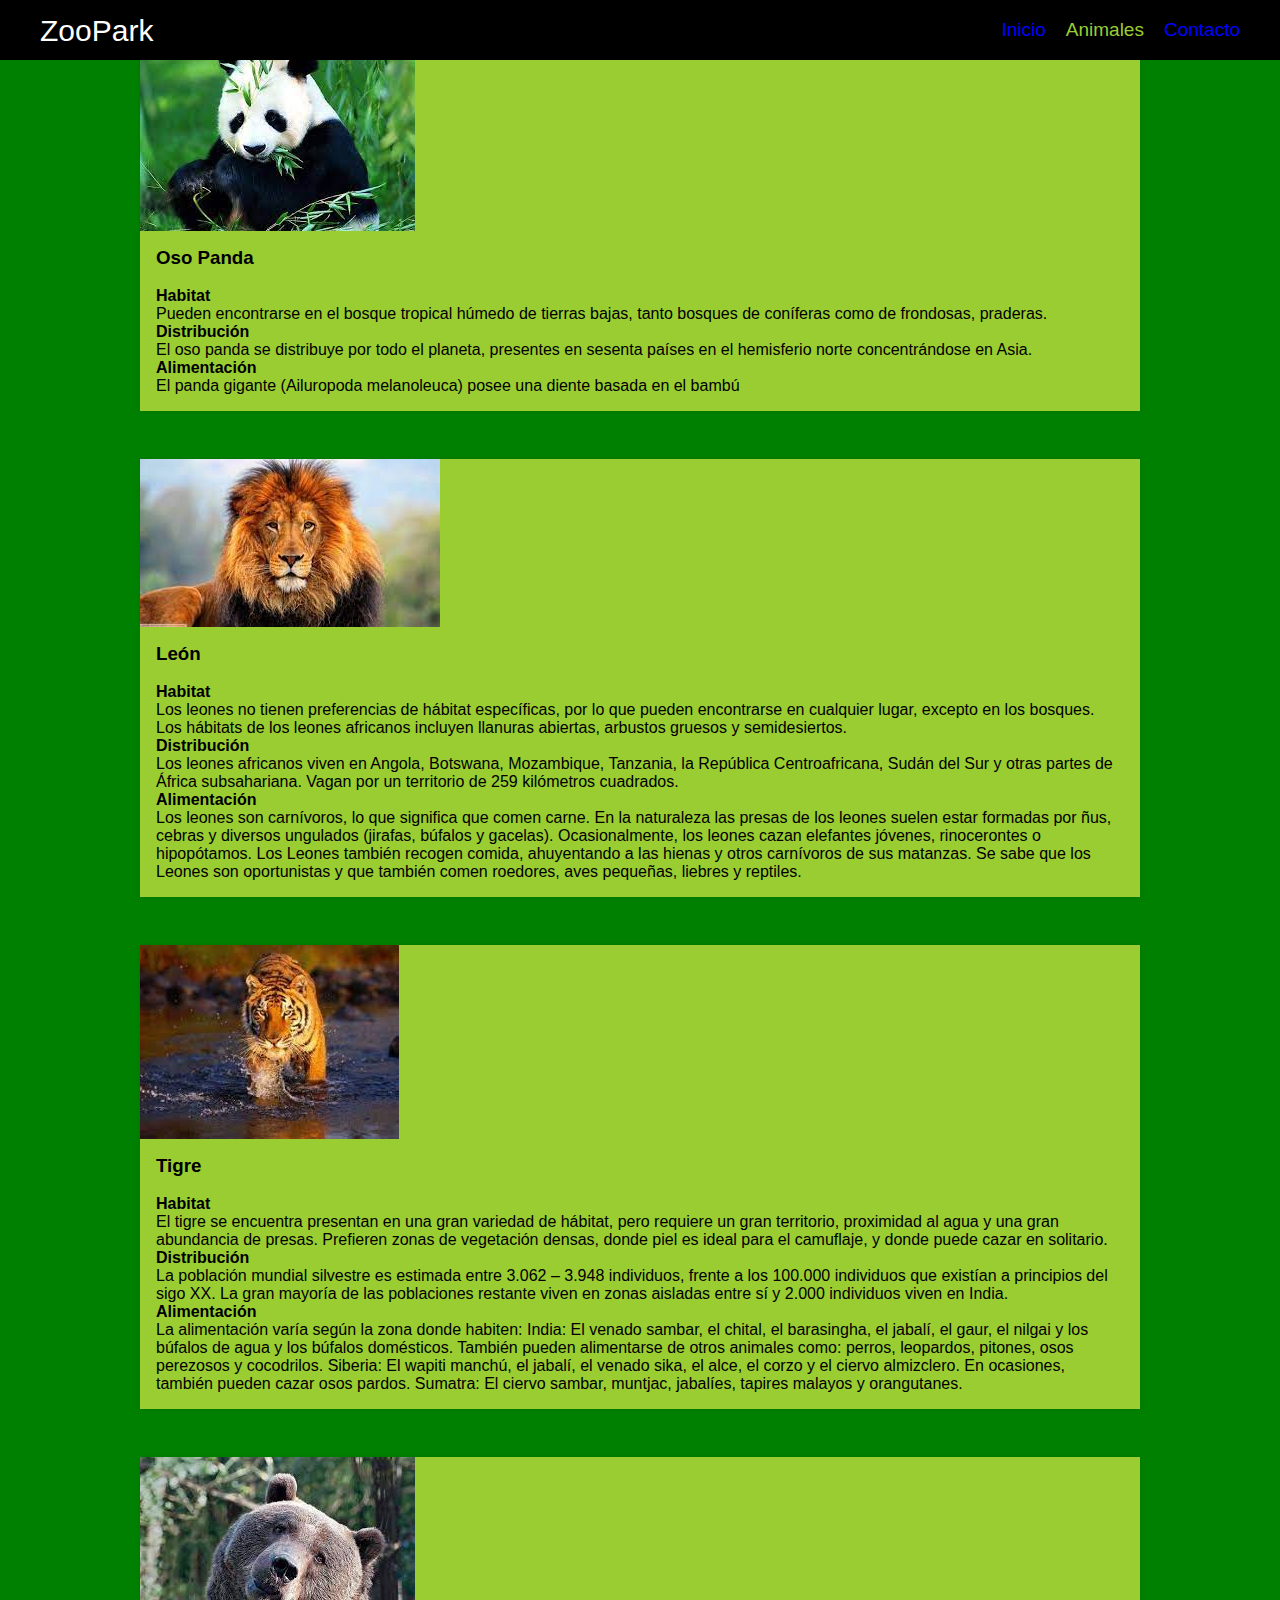
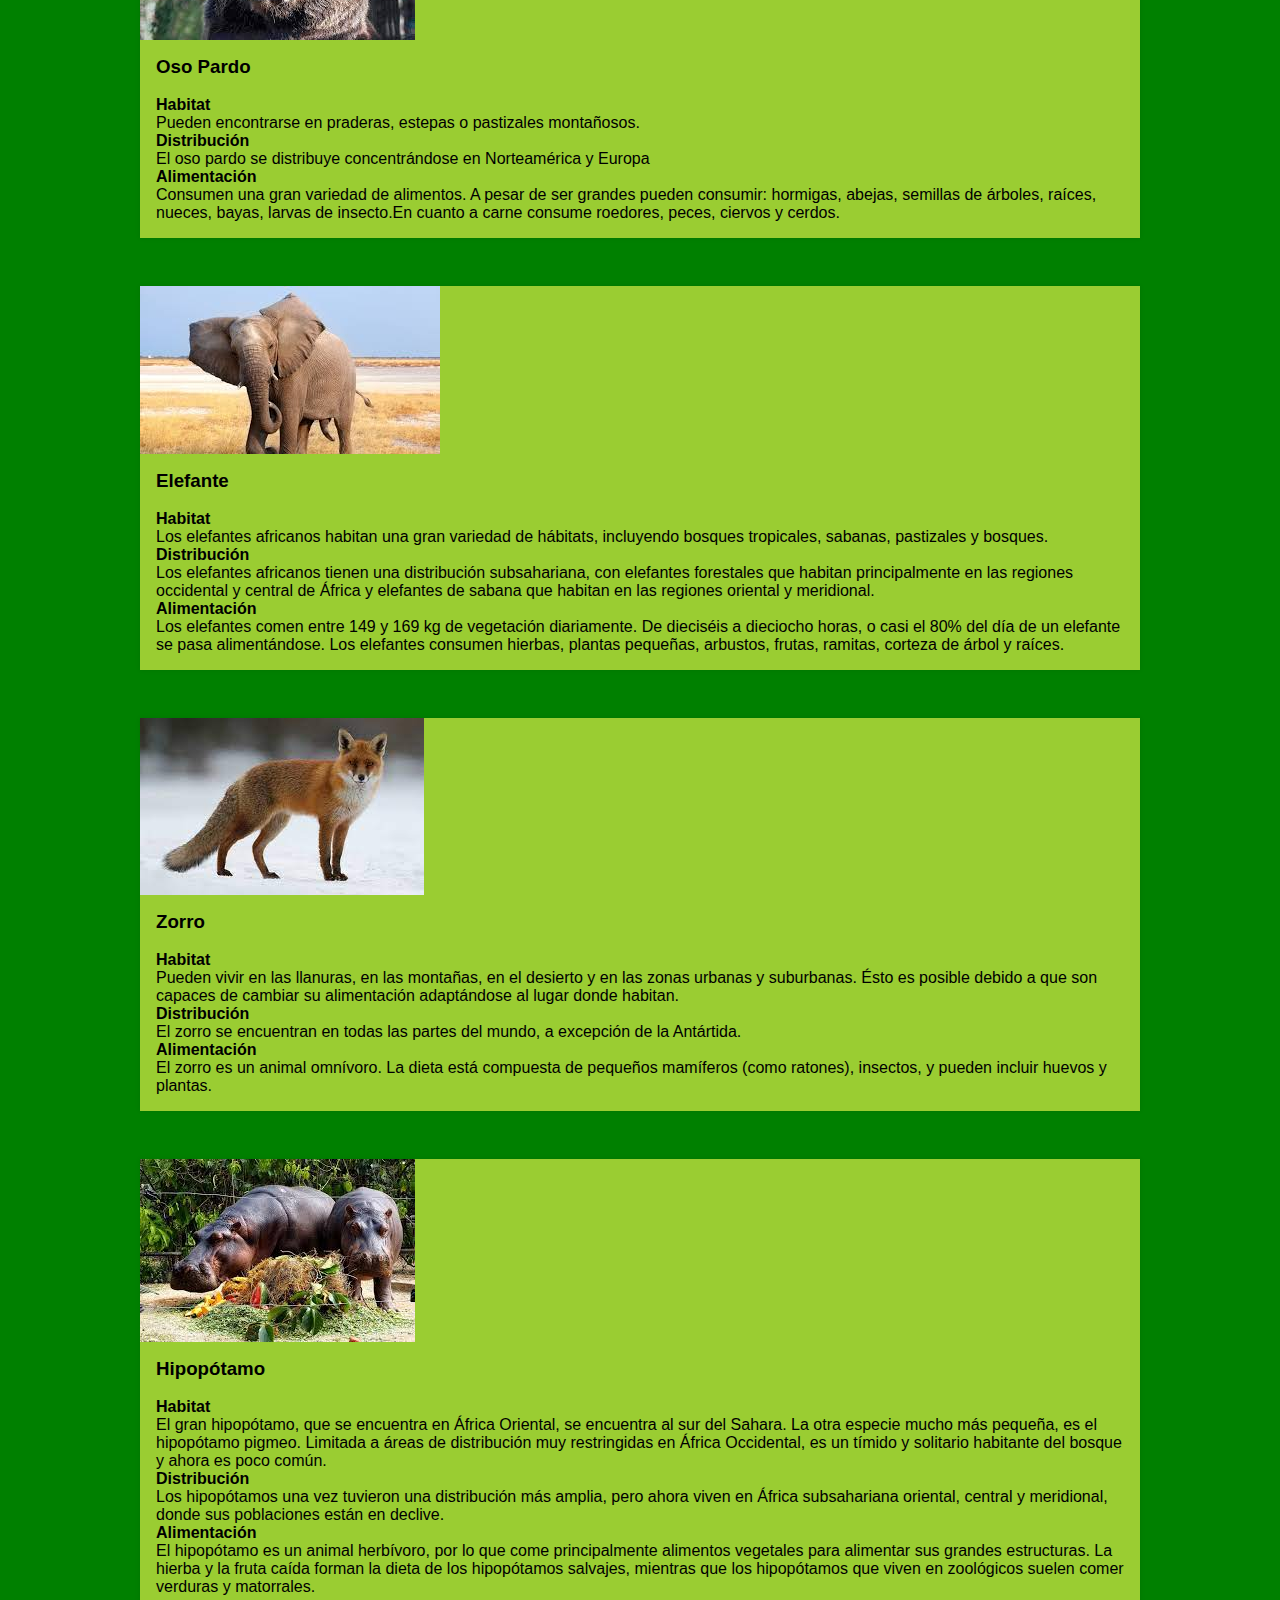
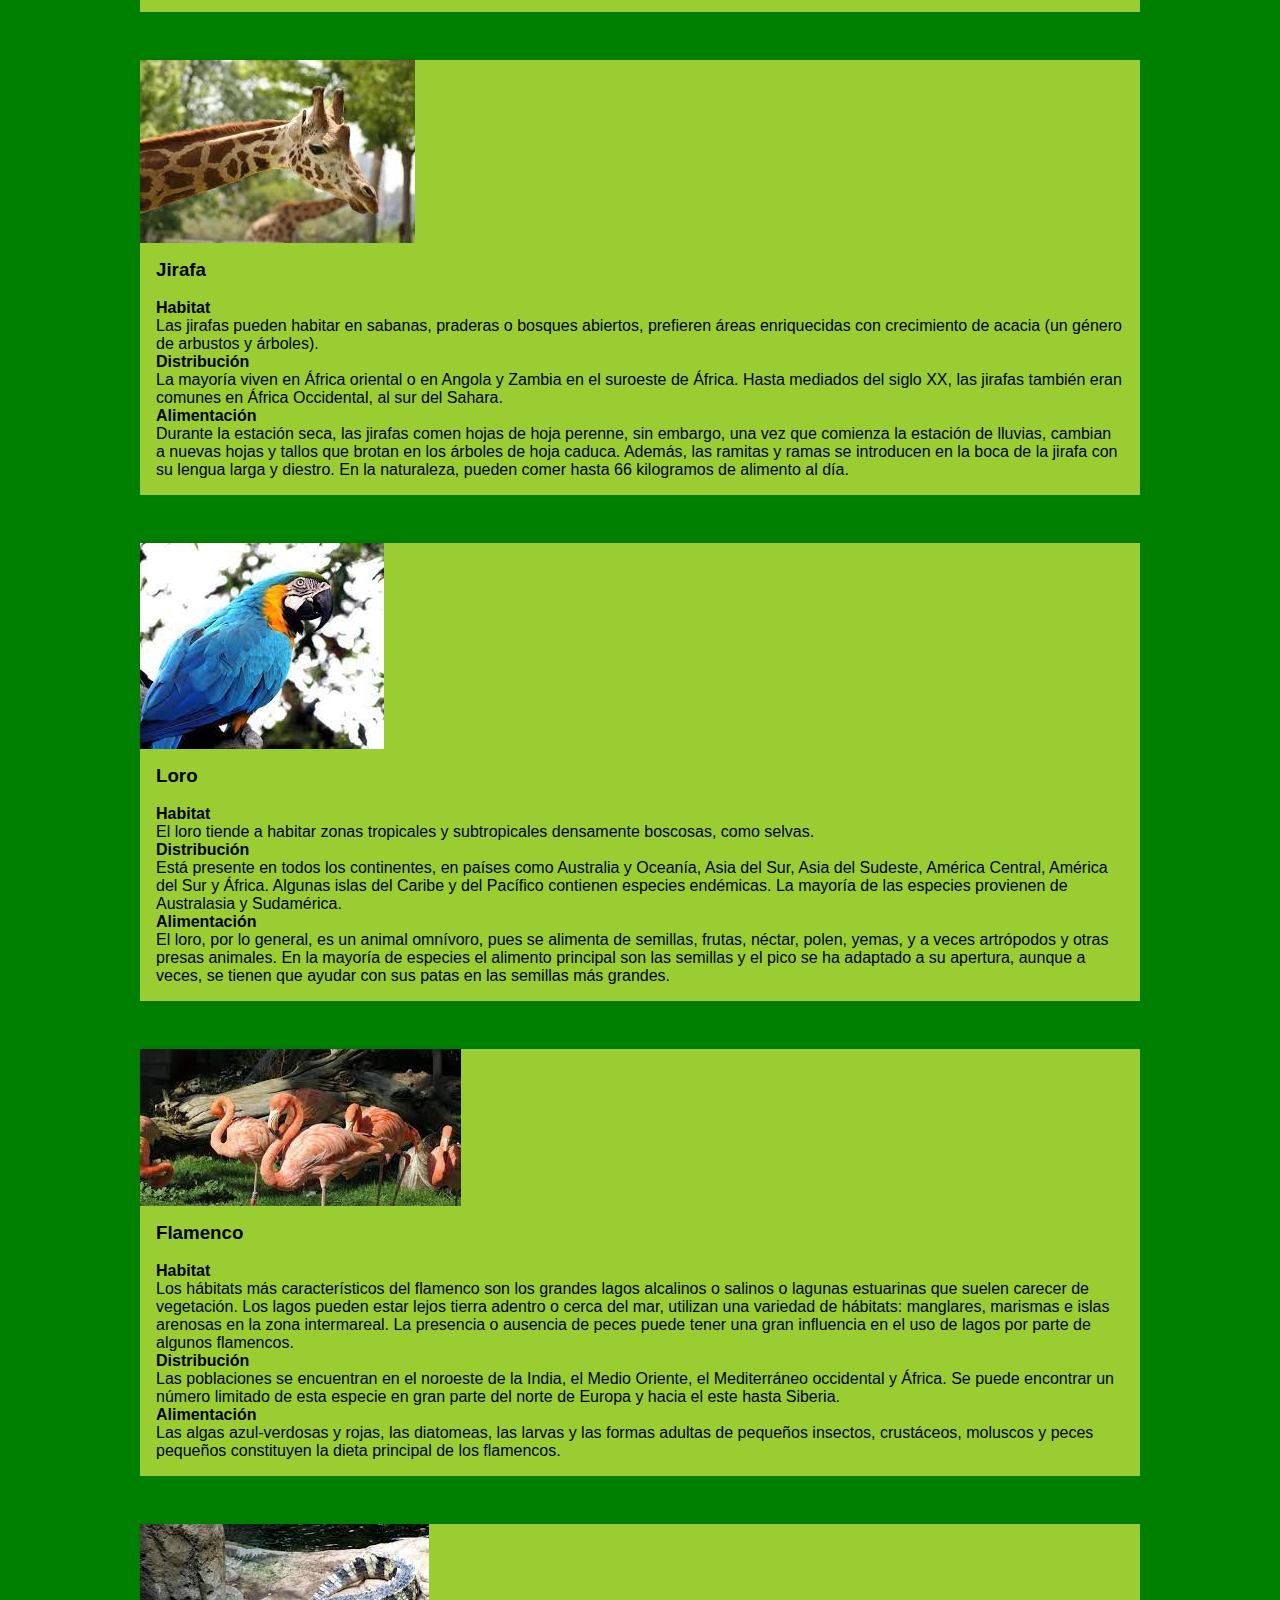
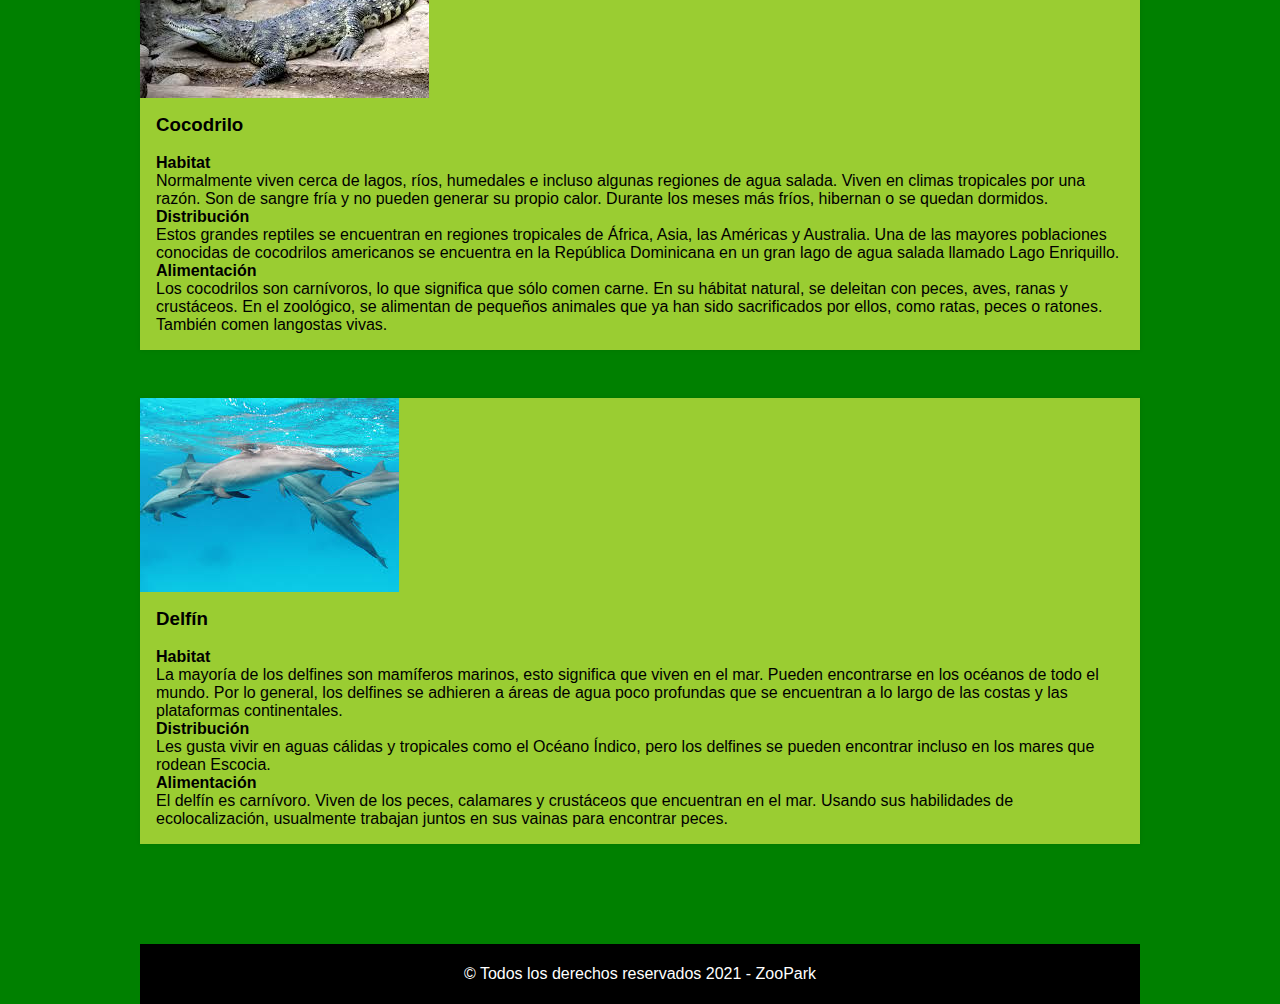
<file: Animales.html>
<!DOCTYPE html>
<html lang="en">
<head>
    <meta charset="UTF-8">
    <meta name="viewport" content="width=device-width, user-scalable=no, initial-scale=1.0, maximum-scale=1.0, minimum-scale=1.0">
    <meta http-equiv="X-UA-Compatible" content="ie=edge">
    <link rel="shortcut icon" href="favicon.ico" type="image/x-icon">
    <title>Animales</title>
    <link rel="stylesheet" href="Animales.css">
</head>
<body>

    <!--Menu de Navegacion-->
    <nav class="menu">
        <div class="logobox">
            <h1 class="logo"><a href="#">
                <i class="fas fa-tree"></i>
                ZooPark
                </a>
            </h1>
            <span class="btn-menu"><i class="fas fa-bars"></i></span>
        </div>

        <div class="list-container">
            <ul class="lists">
                <li><a href="index.html">Inicio</a></li>
                <li><a href="Animales.html" class="active">Animales</a></li>
                <li><a href="Contacto.html">Contacto</a></li>
            </ul>
        </div>
    </nav>
    
    <div class="container">
        <div class="item">
            <img src="img/img1.jpg" alt="" class="item-img">
            <div class="item-text">
                <h3>Oso Panda</h3><br>
                <h4>Habitat</h4>
                    <p>Pueden encontrarse en el bosque tropical húmedo de tierras bajas, tanto bosques de coníferas como de frondosas, praderas.</p>
                    <h4>Distribución</h4>
                    <p>El oso panda se distribuye por todo el planeta, presentes en sesenta países en el hemisferio norte concentrándose en Asia.</p>
                    <h4>Alimentación</h4>
                    <p>El panda gigante (Ailuropoda melanoleuca) posee una diente basada en el bambú</p>                
            </div>
        </div>

        <div class="container">
            <div class="item">
                <img src="img/img2.jpg" alt="" class="item-img">
                <div class="item-text">
                    <h3>León</h3><br>
                <h4>Habitat</h4>
                    <p>Los leones no tienen preferencias de hábitat específicas, por lo que pueden encontrarse en cualquier lugar, excepto en los bosques. Los hábitats de los leones africanos incluyen llanuras abiertas, arbustos gruesos y semidesiertos.
</p>
                    <h4>Distribución</h4>
                    <p>Los leones africanos viven en Angola, Botswana, Mozambique, Tanzania, la República Centroafricana, Sudán del Sur y otras partes de África subsahariana. Vagan por un territorio de 259 kilómetros cuadrados.
</p>
                    <h4>Alimentación</h4>
                    <p>Los leones son carnívoros, lo que significa que comen carne.
En la naturaleza las presas de los leones suelen estar formadas por ñus, cebras y diversos ungulados (jirafas, búfalos y gacelas). Ocasionalmente, los leones cazan elefantes jóvenes, rinocerontes o hipopótamos. Los Leones también recogen comida, ahuyentando a las hienas y otros carnívoros de sus matanzas. Se sabe que los Leones son oportunistas y que también comen roedores, aves pequeñas, liebres y reptiles.
</p>
                </div>
            </div>

            <div class="container">
                <div class="item">
                    <img src="img/img3.jpg" alt="" class="item-img">
                    <div class="item-text">
                        <h3>Tigre</h3><br>
                <h4>Habitat</h4>
                    <p>El tigre se encuentra presentan en una gran variedad de hábitat, pero requiere un gran territorio, proximidad al agua y una gran abundancia de presas. Prefieren zonas de vegetación densas, donde piel es ideal para el camuflaje, y donde puede cazar en solitario.                    
                    <h4>Distribución</h4>
                    <p>La población mundial silvestre es estimada entre 3.062 – 3.948 individuos, frente a los 100.000 individuos que existían a principios del sigo XX. La gran mayoría de las poblaciones restante viven en zonas aisladas entre sí y 2.000 individuos viven en India.</p>
                    <h4>Alimentación</h4>
                    <p> La alimentación varía según la zona donde habiten:

                        India: El venado sambar, el chital, el barasingha, el jabalí, el gaur, el nilgai y los búfalos de agua y los búfalos domésticos. También pueden alimentarse de otros animales como: perros, leopardos, pitones, osos perezosos y cocodrilos.
                        Siberia: El wapiti manchú, el jabalí, el venado sika, el alce, el corzo y el ciervo almizclero. En ocasiones, también pueden cazar osos pardos.
                        Sumatra:  El ciervo sambar, muntjac, jabalíes, tapires malayos y orangutanes.</p>                
            </div>
        </div>
                  

    <div class="container">
        <div class="item">
            <img src="img/img4.jpg" alt="" class="item-img">
            <div class="item-text">
                <h3>Oso Pardo</h3><br>
                <h4>Habitat</h4>
                    <p>Pueden encontrarse en praderas, estepas o pastizales montañosos.</p>
                    <h4>Distribución</h4>
                    <p>El oso pardo se distribuye concentrándose en Norteamérica y Europa</p>
                    <h4>Alimentación</h4>
                    <p>Consumen una gran variedad de alimentos. A pesar de ser grandes pueden consumir: hormigas, abejas, semillas de árboles, raíces, nueces, bayas, larvas de insecto.En cuanto a carne consume roedores, peces, ciervos y cerdos.</p>                
            </div>
        </div>

        <div class="container">
            <div class="item">
                <img src="img/img13.jpg" alt="" class="item-img">
                <div class="item-text">
                    <h3>Elefante</h3><br>
                <h4>Habitat</h4>
                    <p>Los elefantes africanos habitan una gran variedad de hábitats, incluyendo bosques tropicales, sabanas, pastizales y bosques.</p>
                    <h4>Distribución</h4>
                    <p>Los elefantes africanos tienen una distribución subsahariana, con elefantes forestales que habitan principalmente en las regiones occidental y central de África y elefantes de sabana que habitan en las regiones oriental y meridional.</p>
                    <h4>Alimentación</h4>
                    <p>Los elefantes comen entre 149 y 169 kg de vegetación diariamente.

                        De dieciséis a dieciocho horas, o casi el 80% del día de un elefante se pasa alimentándose. Los elefantes consumen hierbas, plantas pequeñas, arbustos, frutas, ramitas, corteza de árbol y raíces.</p>                
            </div>
        </div>

            <div class="container">
                <div class="item">
                    <img src="img/img14.jpg" alt="" class="item-img">
                    <div class="item-text">
                        <h3>Zorro</h3><br>
                <h4>Habitat</h4>
                    <p>Pueden vivir en las llanuras, en las montañas, en el desierto y en las zonas urbanas y suburbanas. Ésto es posible debido a que son capaces de cambiar su alimentación adaptándose al lugar donde habitan.</p>
                    <h4>Distribución</h4>
                    <p>El zorro se encuentran en todas las partes del mundo, a excepción de la Antártida.</p>
                    <h4>Alimentación</h4>
                    <p>El zorro es un animal omnívoro. La dieta está compuesta de pequeños mamíferos (como ratones), insectos, y pueden incluir huevos y plantas.</p>                
            </div>
        </div>

                <div class="container">
                    <div class="item">
                        <img src="img/img7.jpg" alt="" class="item-img">
                        <div class="item-text">
                            <h3>Hipopótamo</h3><br>
                <h4>Habitat</h4>
                    <p>El gran hipopótamo, que se encuentra en África Oriental, se encuentra al sur del Sahara. La otra especie mucho más pequeña, es el hipopótamo pigmeo. Limitada a áreas de distribución muy restringidas en África Occidental, es un tímido y solitario habitante del bosque y ahora es poco común.</p>
                    <h4>Distribución</h4>
                    <p>Los hipopótamos una vez tuvieron una distribución más amplia, pero ahora viven en África subsahariana oriental, central y meridional, donde sus poblaciones están en declive.</p>
                    <h4>Alimentación</h4>
                    <p>El hipopótamo es un animal herbívoro, por lo que come principalmente alimentos vegetales para alimentar sus grandes estructuras. La hierba y la fruta caída forman la dieta de los hipopótamos salvajes, mientras que los hipopótamos que viven en zoológicos suelen comer verduras y matorrales.</p>                
            </div>
        </div>

                    <div class="container">
                        <div class="item">
                            <img src="img/img8.jpg" alt="" class="item-img">
                            <div class="item-text">
                                <h3>Jirafa</h3><br>
                                <h4>Habitat</h4>
                                    <p>Las jirafas pueden habitar en sabanas, praderas o bosques abiertos, prefieren áreas enriquecidas con crecimiento de acacia (un género de arbustos y árboles).</p>
                                    <h4>Distribución</h4>
                                    <p>La mayoría viven en África oriental o en Angola y Zambia en el suroeste de África. Hasta mediados del siglo XX, las jirafas también eran comunes en África Occidental, al sur del Sahara.</p>
                                    <h4>Alimentación</h4>
                                    <p>Durante la estación seca, las jirafas comen hojas de hoja perenne, sin embargo, una vez que comienza la estación de lluvias, cambian a nuevas hojas y tallos que brotan en los árboles de hoja caduca. Además, las ramitas y ramas se introducen en la boca de la jirafa con su lengua larga y diestro. En la naturaleza, pueden comer hasta 66 kilogramos de alimento al día.</p>                
                            </div>
                        </div>

                        <div class="container">
                            <div class="item">
                                <img src="img/img9.jpg" alt="" class="item-img">
                                <div class="item-text">
                                    <h3>Loro</h3><br>
                <h4>Habitat</h4>
                    <p>El loro tiende a habitar zonas tropicales y subtropicales densamente boscosas, como selvas.</p>
                    <h4>Distribución</h4>
                    <p>Está presente en todos los continentes, en países como Australia y Oceanía, Asia del Sur, Asia del Sudeste, América Central, América del Sur y África. Algunas islas del Caribe y del Pacífico contienen especies endémicas. La mayoría de las especies provienen de Australasia y Sudamérica.</p>
                    <h4>Alimentación</h4>
                    <p>El loro, por lo general, es un animal omnívoro, pues se alimenta de semillas, frutas, néctar, polen, yemas, y a veces artrópodos y otras presas animales. En la mayoría de especies el alimento principal son las semillas y el pico se ha adaptado a su apertura, aunque a veces, se tienen que ayudar con sus patas en las semillas más grandes.</p>                
            </div>
        </div>

                            <div class="container">
                                <div class="item">
                                    <img src="img/img10.jpg" alt="" class="item-img">
                                    <div class="item-text">
                                        <h3>Flamenco</h3><br>
                <h4>Habitat</h4>
                    <p>Los hábitats más característicos del flamenco son los grandes lagos alcalinos o salinos o lagunas estuarinas que suelen carecer de vegetación. Los lagos pueden estar lejos tierra adentro o cerca del mar, utilizan una variedad de hábitats: manglares, marismas e islas arenosas en la zona intermareal. La presencia o ausencia de peces puede tener una gran influencia en el uso de lagos por parte de algunos flamencos.</p>
                    <h4>Distribución</h4>
                    <p>Las poblaciones se encuentran en el noroeste de la India, el Medio Oriente, el Mediterráneo occidental y África. Se puede encontrar un número limitado de esta especie en gran parte del norte de Europa y hacia el este hasta Siberia.</p>
                    <h4>Alimentación</h4>
                    <p>Las algas azul-verdosas y rojas, las diatomeas, las larvas y las formas adultas de pequeños insectos, crustáceos, moluscos y peces pequeños constituyen la dieta principal de los flamencos.</p>                
            </div>
        </div>

                                <div class="container">
                                    <div class="item">
                                        <img src="img/img11.jpg" alt="" class="item-img">
                                        <div class="item-text">
                                            <h3>Cocodrilo</h3><br>
                <h4>Habitat</h4>
                    <p>Normalmente viven cerca de lagos, ríos, humedales e incluso algunas regiones de agua salada. Viven en climas tropicales por una razón. Son de sangre fría y no pueden generar su propio calor. Durante los meses más fríos, hibernan o se quedan dormidos. </p>
                    <h4>Distribución</h4>
                    <p>Estos grandes reptiles se encuentran en regiones tropicales de África, Asia, las Américas y Australia. Una de las mayores poblaciones conocidas de cocodrilos americanos se encuentra en la República Dominicana en un gran lago de agua salada llamado Lago Enriquillo.</p>
                    <h4>Alimentación</h4>
                    <p>Los cocodrilos son carnívoros, lo que significa que sólo comen carne. En su hábitat natural, se deleitan con peces, aves, ranas y crustáceos. En el zoológico, se alimentan de pequeños animales que ya han sido sacrificados por ellos, como ratas, peces o ratones. También comen langostas vivas.</p>                
            </div>
        </div>

                                    <div class="container">
                                        <div class="item">
                                            <img src="img/img12.jpg" alt="" class="item-img">
                                            <div class="item-text">
                                                <h3>Delfín</h3><br>
                <h4>Habitat</h4>
                    <p>La mayoría de los delfines son mamíferos marinos, esto significa que viven en el mar. Pueden encontrarse en los océanos de todo el mundo. Por lo general, los delfines se adhieren a áreas de agua poco profundas que se encuentran a lo largo de las costas y las plataformas continentales. </p>
                    <h4>Distribución</h4>
                    <p>Les gusta vivir en aguas cálidas y tropicales como el Océano Índico, pero los delfines se pueden encontrar incluso en los mares que rodean Escocia.</p>
                    <h4>Alimentación</h4>
                    <p>El delfín es carnívoro. Viven de los peces, calamares y crustáceos que encuentran en el mar. Usando sus habilidades de ecolocalización, usualmente trabajan juntos en sus vainas para encontrar peces.</p>                
            </div>
        </div>
                                    
    <!--footer-->
    <footer>
        <p>&copy; Todos los derechos reservados 2021 - ZooPark</p>
    </footer>
</main>
</div>
</body>
</html>
</file>
<file: Animales.css>
*{
    padding: 0;
    margin: 0;
    -webkit-box-sizing: border-box;
    -moz-box-sizing: border-box;
    box-sizing: border-box;
}

body{
    background-color: green;
    font-family: 'Open Sans', sans-serif;
}

.menu{
    position: absolute;
    top: 0;
    left: 0;
    width: 100%;
    height: 60px;
    background: black;
    display: flex;
    justify-content: space-between;
    align-items: center;
    z-index: 9999;
}
.btn-menu{display: none;}
.menu .logobox{margin-left: 30px;}
.menu .logobox h1>a{
    text-decoration: none;
    color: #fff;
    font-size: 30px;
    font-weight: 400;
}
.menu .logobox h1>a>i{color: yellowgreen; margin-right: 10px;}
.menu .list-container{margin-right: 30px;}
.menu .list-container .lists{display: flex;}
.menu .list-container .lists li{list-style: none;}
.menu .list-container .lists li a{
    text-decoration: none;
    color: blue;
    margin: 0px 10px;
    font-size: 19px;
    transition: 300ms;
}
.menu .list-container .lists li a:hover{color: yellowgreen;}
.menu .list-container .lists li a.active{color: yellowgreen;}
.container{
    width: 90%;
    max-width: 1000px;
    margin-left: auto;
    margin-right: auto;
    margin-top: 3em;
    margin-bottom: 3em;
    top: 0;
    left: 0;
    width: 100%;
    height: 60px;
    display: block;
    grid-template-columns: repeat(1, 1fr);
    grid-gap: 30px;
}

.item{
    background-color: yellowgreen;
    background-position: bottom;
    cursor: pointer;
    box-shadow: 0 0 5px 0 rgba(0,0,0,.095);
    transition: all 300ms;
}





.item-text{
    padding: 1em;
}
.item-img{
    display: block;
}

/**Footer**/
footer{
    width: 100%;
    height: 60px;
    margin-top: 100px;
    background: black;
}
footer p{
    text-align: center;
    line-height: 60px;
    color: white;
}
</file>
